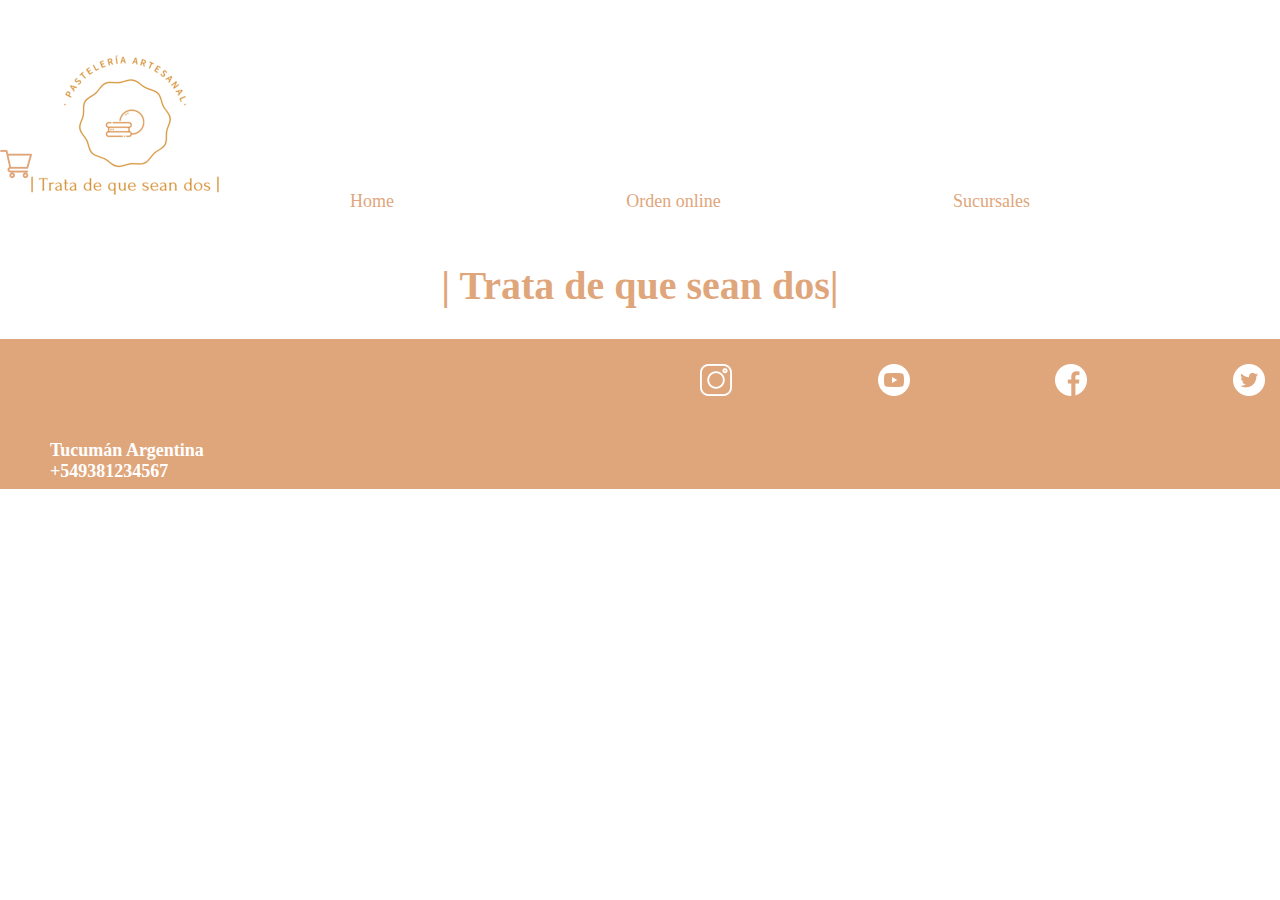
<file: pages/orden-online.html>
<!DOCTYPE html>
<html lang="en">
<head>
    <meta charset="UTF-8">
    <meta http-equiv="X-UA-Compatible" content="IE=edge">
    <meta name="viewport" content="width=device-width, initial-scale=1.0">
    <title>Orden Online</title>
    <link rel="shortcut icon" href="../assets/img/logo pasteleria red.png">
    <link rel="stylesheet" href="../css/style.css">
</head>
<body>
    <header class="header">
        <nav class="nav">
            <div class="logo">
                <img src="../assets/img/logo pasteleria red2.png" alt="logo del local">
            </div>
            <div>
                <a href="../pages/carrito.html"><img src="../assets/img/carrito-de-compras color ok.png" alt="logo de carrito"></a>
            </div>
                <div class="menu">
                    <ul>
                        <li>
                            <a href="../index.html">Home</a>
                        </li>
                        <li>
                            <a href="./orden-online.html">Orden online</a>
                        </li>
                        <li>
                            <a href="./sucursales.html">Sucursales</a>
                        </li>
                    </ul>
                </div>
        </nav>
        <h1>| Trata de que sean dos| </h1>
    </header>
    <main>

    </main>
    <footer>
        <div class="redes">
            <a href="https://www.instagram.com/" target="_blank"> <img src="../assets/img/instagram.png" alt="icono de instagram"> </a >
            <a href="https://www.youtube.com/" target="_blank"> <img src="../assets/img/youtube.png" alt="icono de yotube"> </a >
            <a href="https://www.facebook.com/" target="_blank"> <img src="../assets/img/facebook.png" alt="icono de facebook"> </a >
            <a href="https://twitter.com/" target="_blank"> <img src="../assets/img/twitter.png" alt="icono de twitter"> </a >
        </div>
        <div class="contacto">
            <h3> Tucumán Argentina <br> +549381234567</h3>
        </div>
    </footer>
    <script src="../js/script.js" defer></script>
</body>
</html>
</file>
<file: css/style.css>
*{
margin: 0;
padding: 0;
box-sizing: border-box;
font-family: 'Forum';
}
.logo{
  height: 150px;
}
nav{
    background-color: white;
}
.header .menu ul{
text-decoration: none;
}
.header .menu ul{
    display: flex;
    list-style: none;
    justify-content: space-between;
    padding-left: 350px;
    padding-right: 250px;
    padding-bottom: 50px;
    padding-top: 5px;
}
header .menu a{
    text-decoration: none;
    color: #DFA67B;
    font-size:18px ;
}
#carrito-container{
    display: flex;
    justify-content: end;
    padding-right: 100px;
    padding-bottom: 120px;
}
.form-select{
    display: flex;
   height: 20px;
   padding-left: 35px;
    
}
h1{
    color: #DFA67B;
    display: flex;
    justify-content: center;
    font-size: 40px;
    padding-bottom: 30px;
}
.productos-container {
  display: grid;
  grid-template-columns: repeat(2, 1fr); 
  justify-items: center;
  gap: 5px;
  padding-bottom: 25px;
  height: 5700px;
  padding-left: 15px;
  
}
main h2{
color: #DFA67B;
font-size:20px ;
align-content: center;
}
#productos-container {
    display: grid;
    grid-template-columns: 1fr 1fr;
    gap: 20px;
    padding: 20px;
    
  }
  .card {
    display: grid;
    max-width: 100%; 
    height: 550px;
    margin: 3px;
    padding-bottom: 20px;
  }
.card h2 {
    margin: 10px 0;
    text-align: center;
  }
  
.card p {
    color:#DFA67B;
    justify-content: center;
  }
button {
    background-color:#DFA67B ;
    color: #fff;
    border: none;
    border-radius: 5px;
    padding: 8px 16px;
    cursor: pointer;
  }
  
  button:hover {
    background-color: #9b7354;
  }
footer{
    background-color:#DFA67B;
    width: 100%;
    height: 150px;
    padding-top: 10px;
}
.redes{
display: flex;
justify-content: space-between;
padding-left: 700px;
padding-top: 15px;
padding-right: 15px;
}
.contacto h3{
    color: white;
    font-size: 18px;
    padding-left: 50px;
    padding-top: 40px;
}

/* Sucursales  */
.main3 h2{
    display: flex;
    justify-content: center;
}
.main3 {
  display: grid;
  grid-template-columns: 1fr 1fr;
  gap: 20px;
  padding: 20px;
  align-items: center;
  align-items: center;
}

.sucursales ol {
  list-style: none;
  padding: 0;
  display: grid;
  grid-template-columns: 1fr 1fr;
gap: 20px;
}

.sucursales li {
  border: 1px solid #DFA67B;
  border-radius: 5px;
  padding: 10px;
  box-shadow: 0 2px 5px #9b7354;
}

.sucursales a {
  display: block;
  margin-top: 10px;
  background-color:#DFA67B ;
  color: #fff;
  text-align: center;
  text-decoration: none;
  padding: 8px 16px;
  border-radius: 5px;
}

.sucursales a:hover {
  background-color:#9b7354 ;
}
</file>
